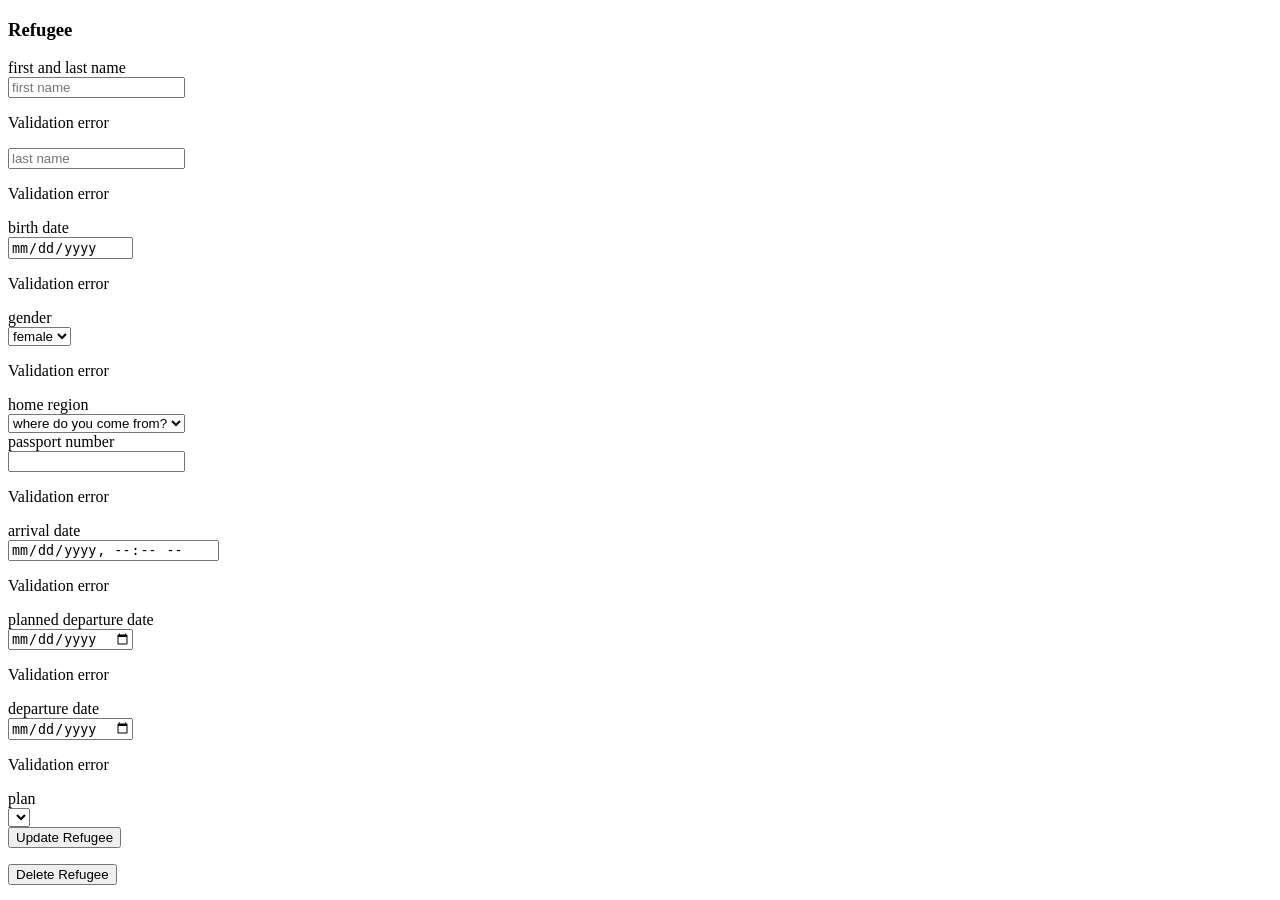
<file: src/main/resources/templates/refugee.html>
<!DOCTYPE html>
<html xmlns:th="http://www.thymeleaf.org">

<head th:insert="~{fragments :: header}">

</head>
<body>
<div th:insert="~{fragments :: menu}"/>

<div class="container-fluid">				    
	 	<form id="updateRefugeeForm" th:if="${refugee!=null}" th:object="${refugee}" th:action="@{/refugee/{code}(code=${param.refugeeId})}" method="post" >
			<h3 class="form-signin-heading">Refugee</h3>
			<table class="table table-borderless table-centralised">
			 	<div class="form-group row">
	   				<label for="name" class="col-sm-2 col-form-label">first and last name</label>
	  				<div class="col-2">
	     				<input id="name" aria-readonly="true" readonly type='text' th:field="*{firstName}" class="form-control" placeholder="first name"/>
						<p class="error-message"th:each="error : ${#fields.errors('firstName')}" th:text="${error}">Validation error</p>
	    			</div>
	    			<div class="col-2">
						<input aria-readonly="true" readonly type='text' th:field="*{lastName}" class="form-control" placeholder="last name"/> 
						<p class="error-message"th:each="error : ${#fields.errors('lastName')}" th:text="${error}">Validation error</p>
	    			</div>
  				</div>	
				<div class="form-group row">
					<label class="col-sm-2 col-form-label">birth date</label>
					<div class="col-2">
					<input aria-readonly="true" readonly type="date"th:field="*{birthDate}" class="form-control" /> 
						<p class="error-message"th:each="error : ${#fields.errors('birthDate')}" th:text="${error}">Validation error</p>
					</div>		
				</div>
				<div class="form-group row">
					<label class="col-sm-2 col-form-label">gender</label>
					<div class="col-2">
						<select aria-disabled="false" class="form-control" th:field="*{gender}">
							<option th:value="'female'">female</option>
							<option th:value="'male'">male</option>
							<option th:value="'neutral'">neutral</option>
						</select> 
						<p class="error-message"th:each="error : ${#fields.errors('gender')}" th:text="${error}">Validation error</p> 
	    			</div>
  				</div>
				<div class="form-group row">
					<label class="col-sm-2 col-form-label">home region</label>
					<div class="col-2">
					<select aria-disabled="false" type='text' th:field="*{regionId}" class="form-control">
						<option th:each="region : ${regions}"
								th:value="${region.Id}"
								th:text="${region.region}"
								> where do you come from?
						</option>
					</select>
	    			</div>
  				</div>			
				<div class="form-group row">
					<label class="col-sm-2 col-form-label">passport number</label>
					<div class="col-2">
					<input type="text"th:field="*{passportNo}" class="form-control" /> 
					<p class="error-message"th:each="error : ${#fields.errors('passportNo')}" th:text="${error}">Validation error</p>
	    			</div>
  				</div>
				<div class="form-group row">
					<label class="col-sm-2 col-form-label">arrival date</label>
					<div class="col-2">
					<input aria-readonly="true" readonly type="datetime-local"th:field="*{arrivalDate}" th:value="${refugee.arrivalDate}"class="form-control" /> 
					<p class="error-message"th:each="error : ${#fields.errors('arrivalDate')}" th:text="${error}">Validation error</p>
	    			</div>
  				</div>
				<div class="form-group row">
					<label class="col-sm-2 col-form-label">planned departure date</label>
					<div class="col-2">
					<input type="date"th:field="*{plannedDepartureDate}" class="form-control" /> 
					<p class="error-message"th:each="error : ${#fields.errors('plannedDepartureDate')}" th:text="${error}">Validation error</p>
	    			</div>
  				</div>
 				<div class="form-group row">
					<label class="col-sm-2 col-form-label">departure date</label>
					<div class="col-2">
					<input type="date"th:field="*{departureDate}" class="form-control" /> 
					<p class="error-message"th:each="error : ${#fields.errors('departureDate')}" th:text="${error}">Validation error</p>
	    			</div>
  				</div> 				
				<div class="form-group row">
					<label class="col-sm-2 col-form-label">plan</label>
					<div class="col-2">
					<select th:field="*{planId}" class="form-control dropdown">
						<option th:each="plan : ${plans}" 
								th:value="${plan.Id}"
								th:text="${plan.plan}" class="dropdown-item">
						</option>
					</select>
	    			</div>
  				</div>

			</table>
			<button id="updateRefugeeBtnId" name="updateRefugeeBtn" type="submit" class="btn btn-dark">Update Refugee</button>			
		</form>
		</p>
		</p>
		</p>
		<form   th:action="@{/refugee/{id}/delete(id=${param.refugeeId})}" method="post">	    				     
    		<button id="deleteRefugeeBtn"  name="deleteRefugeeBtn" type="submit" class="btn btn-light">Delete Refugee</button>
	    </form>
		
	</div>
</body>
</html>
</file>
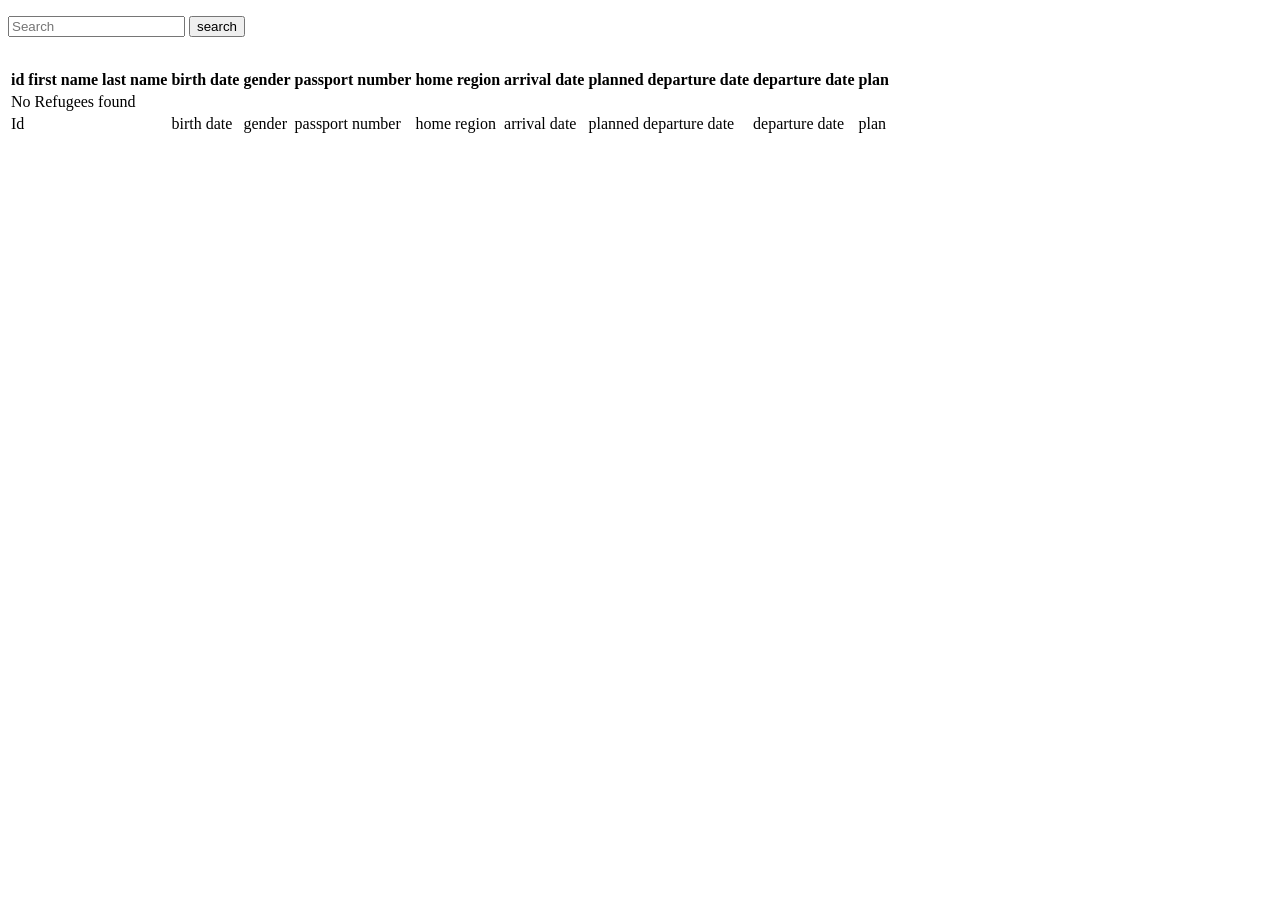
<file: src/main/resources/templates/refugees.html>
<!DOCTYPE html>
<html xmlns:th="http://www.thymeleaf.org">

<head th:insert="~{fragments :: header}"/>
<body>
	<div th:insert="~{fragments :: menu}"></div>
	
	     <div class="container-fluid">                
	              <form class="form-inline my-6" id="searchRefugeeForm" th:action="@{/refugees}" method="get" style="float: left !important;" >
      				<input name="keyword" th:value="${param.keyword}" class="form-control mr-sm-2" type="search" placeholder="Search" aria-label="search first or last name">
     				<button class="btn btn-outline-success my-2 my-sm-0" type="submit">search</button>
	              </form>    
	              </p>
	              <div class="m-6">
	              </br>     
	              </br> 
		          <table class="table table-hover table-sm" style="margin-top:16px;">
			        <thead>
			        <tr>
			            <th>id</th>
			            <th>first name</th>
			            <th>last name</th>
			            <th>birth date</th>
			            <th>gender</th>
						<th>passport number</th>
			            <th>home region</th>
			            <th>arrival date</th>
						<th>planned departure date</th>
						<th>departure date</th>				
			            <th>plan</th>
			        </tr>
				</thead>
				<tbody>
					<tr th:if="${refugees==null or refugees.empty}">
						<td colspan="9"> No Refugees found</td>
					</tr>
					
			        <tr th:each="refugee : ${refugees.content}">
						<td><span th:text="${refugee.id}"> Id </span></td>
						<td>
							<div>
								<a th:href="@{/refugee(refugeeId=${refugee.id})}" th:text="${refugee.firstName}" ></a>     
							</div>
						</td>
						<td><span th:text="${refugee.lastName}"></span></td>
						<td><span th:text="${refugee.birthDate}">birth date</span></td>
						<td><span th:text="${refugee.gender}">gender</span></td>
						<td><span th:text="${refugee.passportNo}">passport number</span></td>
						<td><span th:text="${refugee.region.region}">home region</span></td>

						<td><span th:text="${refugee.arrivalDate}">arrival date</span></td>
						<td><span th:text="${refugee.plannedDepartureDate}">planned departure date</span></td>
						<td><span th:text="${refugee.departureDate}">departure date</span></td>
						<td><span th:text="${refugee.plan.plan}">plan</span></td>
					</tr>
				</tbody>
			</table>
			</div>
			
			  <p >
					     <span th:if="${refugeedeleteSuccess!=null}" class="text-success">
							<span class=" glyphicon glyphicon-ok "  ></span> <span th:text="${refugeedeleteSuccess}"></span></span>
						</p>
			
	</div>
</body>
</html>
</file>
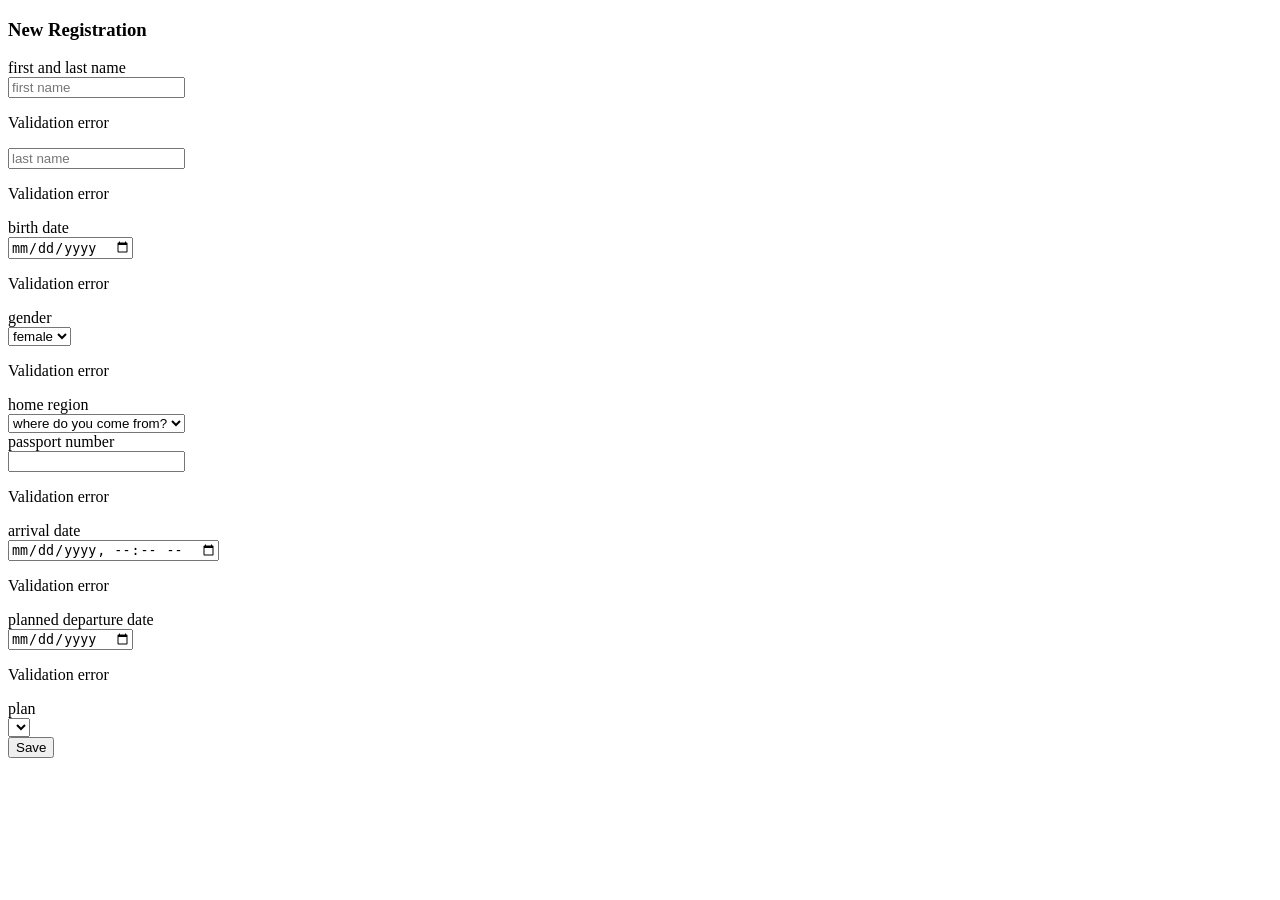
<file: src/main/resources/templates/registration.html>
<!DOCTYPE html>
<html xmlns:th="http://www.thymeleaf.org">

<head th:insert="~{fragments :: header}">

</head>
<body>
<div th:insert="~{fragments :: menu}"/>

<div class="container-fluid">
	 	<form id="newRegistrationForm" th:if="${refugee!=null}" th:object="${refugee}" th:action="@{/registration}" method="post" >
			<h3 class="form-signin-heading">New Registration</h3>
			<table class="table table-borderless table-centralised">
				<div class="form-group row">
					  <label for="name" class="col-sm-2 col-form-label">first and last name</label>
					 <div class="col-2">
						<input id="name" type='text' th:field="*{firstName}" class="form-control" placeholder="first name"/>
					   <p class="error-message"th:each="error : ${#fields.errors('firstName')}" th:text="${error}">Validation error</p>
				   </div>
				   <div class="col-2">
					   <input type='text' th:field="*{lastName}" class="form-control" placeholder="last name"/> 
					   <p class="error-message"th:each="error : ${#fields.errors('lastName')}" th:text="${error}">Validation error</p>
				   </div>
				 </div>	
			   <div class="form-group row">
				   <label class="col-sm-2 col-form-label">birth date</label>
				   <div class="col-2">
				   <input type="date"th:field="*{birthDate}" class="form-control" /> 
					   <p class="error-message"th:each="error : ${#fields.errors('birthDate')}" th:text="${error}">Validation error</p>
				   </div>		
			   </div>
			   <div class="form-group row">
				   <label class="col-sm-2 col-form-label">gender</label>
				   <div class="col-2">
					   <select class="form-control" th:field="*{gender}">
						   <option th:value="'female'">female</option>
						   <option th:value="'male'">male</option>
						   <option th:value="'neutral'">neutral</option>
					   </select> 
					   <p class="error-message"th:each="error : ${#fields.errors('gender')}" th:text="${error}">Validation error</p> 
				   </div>
				 </div>
			   <div class="form-group row">
				   <label class="col-sm-2 col-form-label">home region</label>
				   <div class="col-2">
				   <select type='text' th:field="*{regionId}" class="form-control">
					   <option th:each="region : ${regions}"
							   th:value="${region.Id}"
							   th:text="${region.region}"
							   > where do you come from?
					   </option>
				   </select>
				   </div>
				 </div>			
			   <div class="form-group row">
				   <label class="col-sm-2 col-form-label">passport number</label>
				   <div class="col-2">
				   <input type="text"th:field="*{passportNo}" class="form-control" /> 
				   <p class="error-message"th:each="error : ${#fields.errors('passportNo')}" th:text="${error}">Validation error</p>
				   </div>
				 </div>
			   <div class="form-group row">
				   <label class="col-sm-2 col-form-label">arrival date</label>
				   <div class="col-2">
				   <input type="datetime-local"th:field="*{arrivalDate}" th:value="${refugee.arrivalDate}"class="form-control" /> 
				   <p class="error-message"th:each="error : ${#fields.errors('arrivalDate')}" th:text="${error}">Validation error</p>
				   </div>
				 </div>
			   <div class="form-group row">
				   <label class="col-sm-2 col-form-label">planned departure date</label>
				   <div class="col-2">
				   <input type="date"th:field="*{plannedDepartureDate}" class="form-control" /> 
				   <p class="error-message"th:each="error : ${#fields.errors('plannedDepartureDate')}" th:text="${error}">Validation error</p>
				   </div>
				 </div>
			   <div class="form-group row">
				   <label class="col-sm-2 col-form-label">plan</label>
				   <div class="col-2">
				   <select th:field="*{planId}" class="form-control dropdown">
					   <option th:each="plan : ${plans}" 
							   th:value="${plan.Id}"
							   th:text="${plan.plan}" class="dropdown-item">
					   </option>
				   </select>
				   </div>
				 </div>
			</table>
		<button id="addRefugeeBtnId" name="addRefugeeBtn" type="submit" class="btn btn-dark">Save</button>			
		</form>
	</div>
</body>
</html>
</file>
